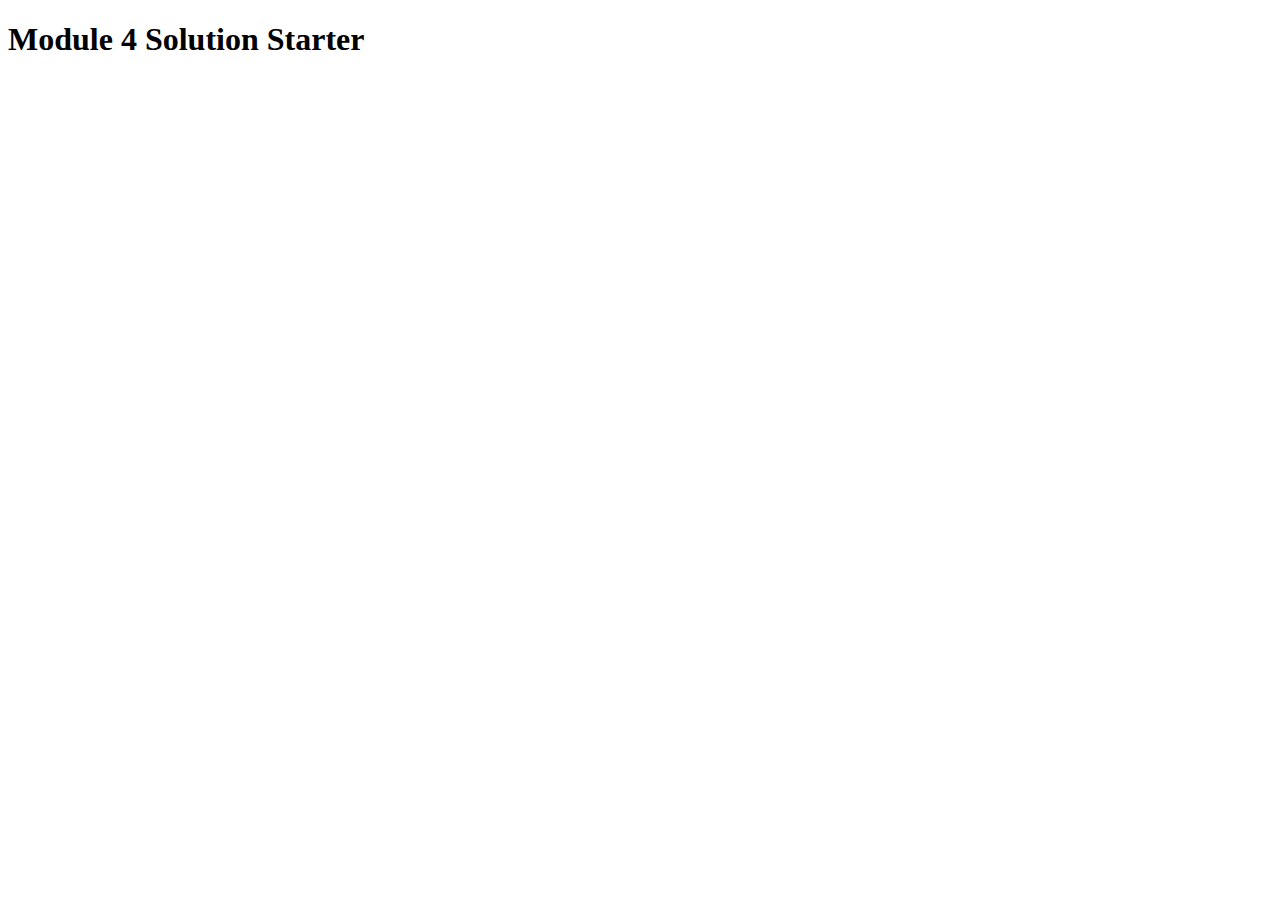
<file: Webdev example 1/index.html>
﻿<!DOCTYPE html >
<html>
<head>
    <meta charset="utf-8">
    <title>Module 4 Solution Starter</title>
    <script>
        var names = []; // DO NOT REMOVE
    </script>
    <script src="SpeakHello.js"></script>
    <script src="SpeakGoodBye.js"></script>
    <script src="script.js"></script>
</head>
<body>
    <h1>Module 4 Solution Starter</h1>
</body>
</html>
</file>
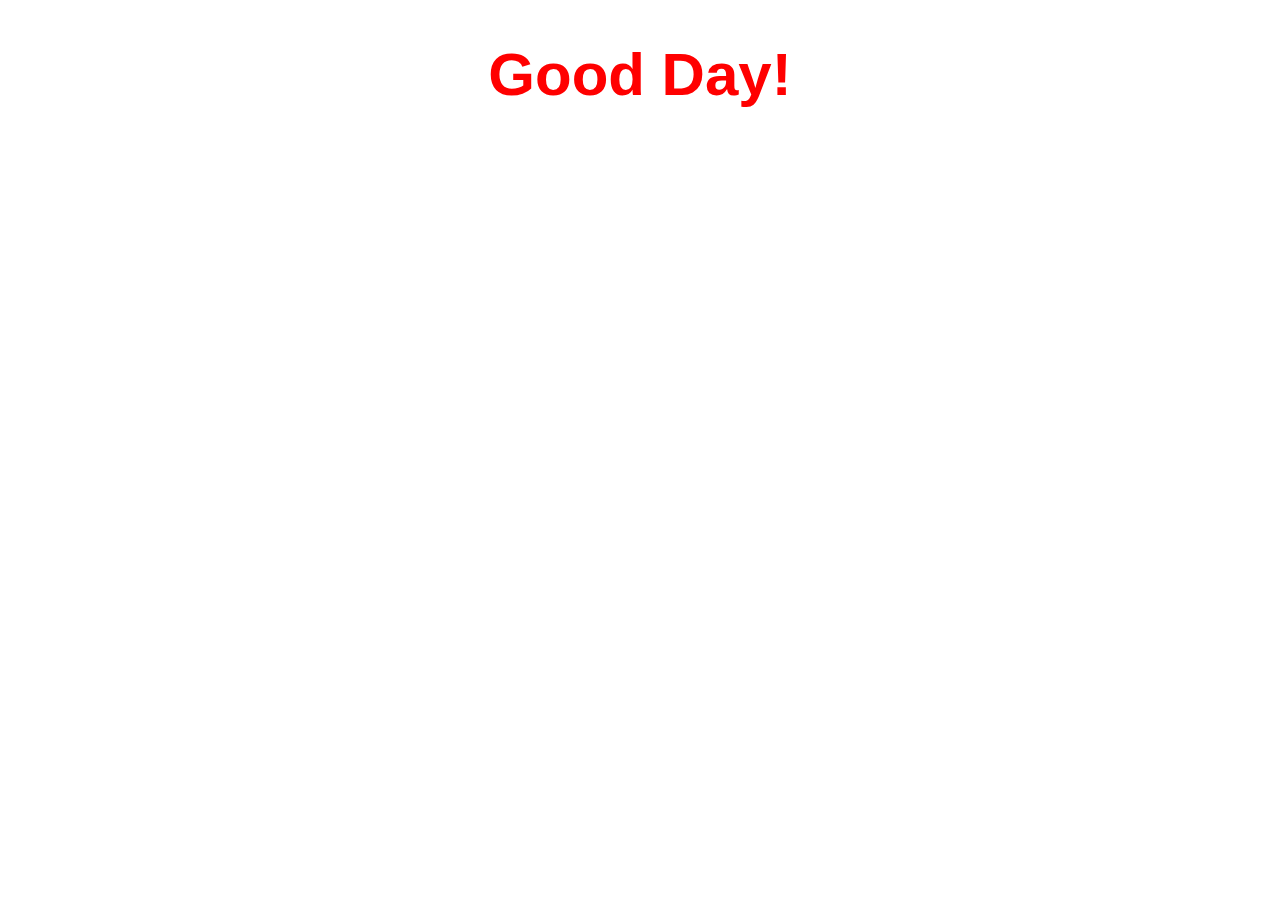
<file: Webdev example 1/Dynamic welcoming page.html>
﻿<!DOCTYPE html>
<html>
<head>
    <meta charset="utf-8" />
    <meta name="viewport" content="width=device-width, initial-scale=1" />
    <title></title>
</head>
<body>

</body>

<script type="text/javascript">
    let getbody = document.body;
    let newElement = document.createElement("h1");
    let date = new Date();
    let currentHour = date.getHours();
    console.log(currentHour);

    let createTextMessage;

    if (currentHour >= 4 && currentHour < 10) {
        createTextMessage = "Good Morning!";
    } else if (currentHour >= 10 && currentHour < 12) {
        createTextMessage = "Good Day!";
    } else if (currentHour >= 12 && currentHour < 18) {
        createTextMessage = "Good Afternoon!";
    } else if (currentHour >= 18 && currentHour < 22) {
        createTextMessage = "Good Evening!";
    } else if (currentHour >= 22 && currentHour < 24) {
        createTextMessage = "Good Day!";
    }
    else {
        createTextMessage = "Are you MAD!!!";
    }
    let createEleText = document.createTextNode(createTextMessage);
    newElement.appendChild(createEleText);
    getbody.appendChild(newElement);

    newElement.setAttribute("class", "Welcome");
    newElement.style.cssText = "text-align:center; font-size:60px; font-family:arial; color:red";
</script>
</html>
</file>
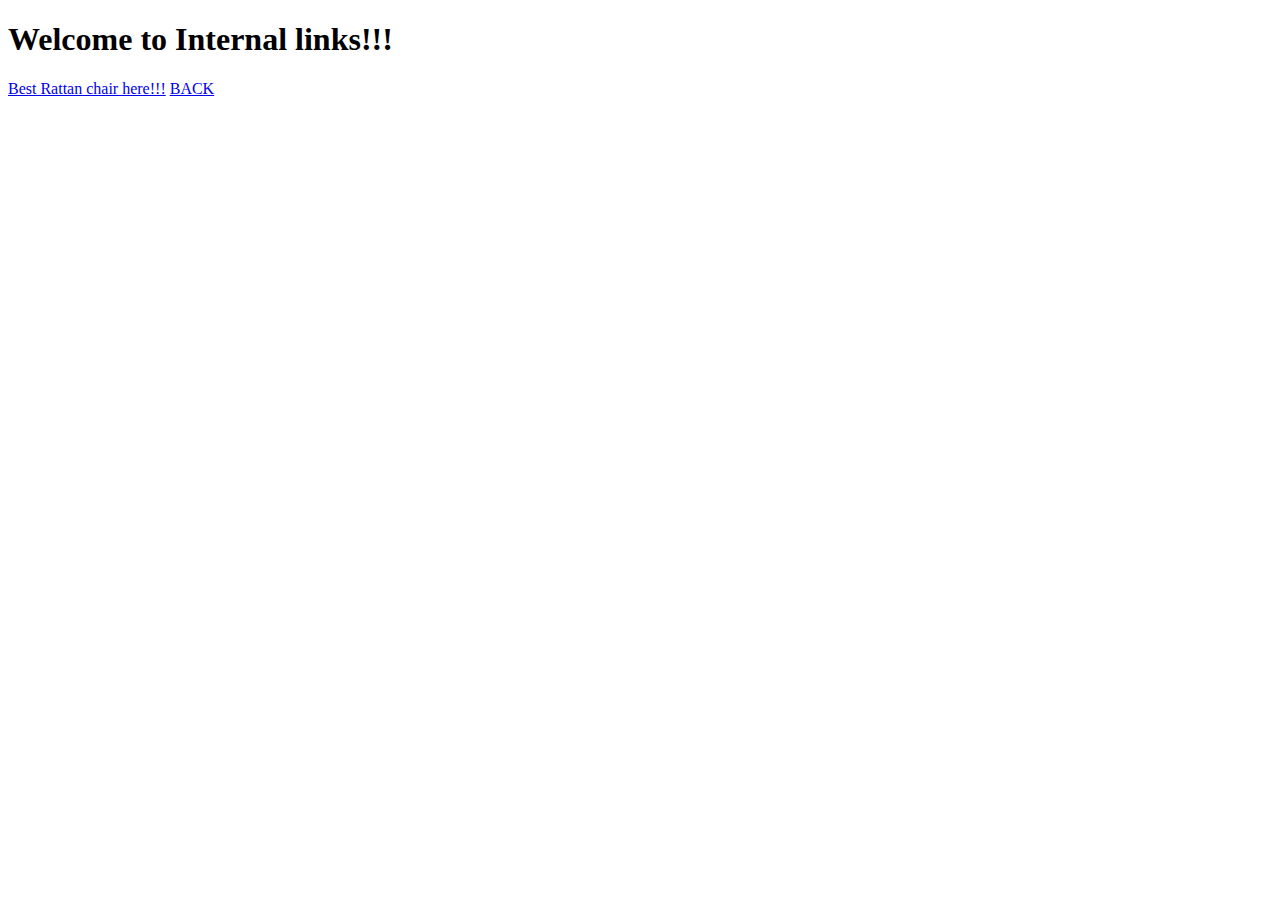
<file: Webdev example 1/HtmlPage2.html>
﻿<!DOCTYPE html>
<html>
<head>
    <meta charset="utf-8" />
    <script type="text/javascript">
        var message = "in global";
        console.log("global: message = " + message);

        var a = function () {
            var message = "inside a";
            console.log("a: message = " + message);
            function b() {
                console.log("b: message = " + message);
            }
            b();
        }
        a();

    </script>
    <title></title>
</head>
<body>
    <h1>Welcome to Internal links!!!</h1>
    <a href="https://www.urbanoutfitters.com/shop/melody-rattan-chair?color=011&type=REGULAR&size=ONE%20SIZE&quantity=1" title="Rattan chair"> Best Rattan chair here!!!</a>
    <a href=" HtmlPage1.html" title="Internal link Example">BACK</a>
</body>
</html>
</file>
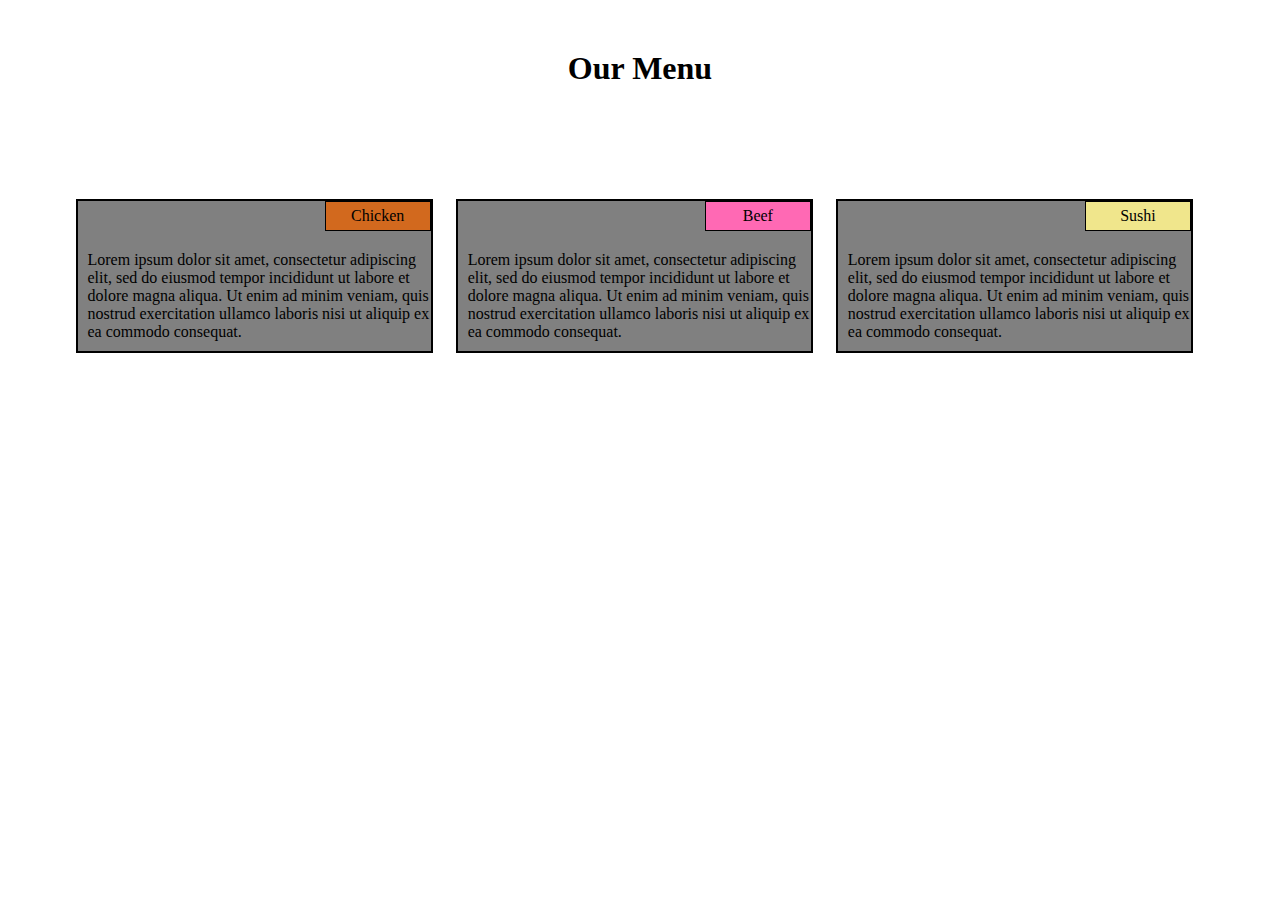
<file: Webdev example 1/HtmlPage3.html>
﻿<!DOCTYPE html>
<html>
<head>
    <meta charset="utf-8" />
    <title>Assignment Solution for Module 2</title>
  <link rel="stylesheet" href="StyleSheet1.css"/>    
        
</head>
<body>
    <h1>Our Menu</h1>

    <div>
    <div id="container1"class="main">
        <p class="one"> Chicken </p>
        <section>Lorem ipsum dolor sit amet, consectetur adipiscing elit, sed do eiusmod tempor incididunt ut labore et dolore magna aliqua. Ut enim ad minim veniam, quis nostrud exercitation ullamco laboris nisi ut aliquip ex ea commodo consequat. </section> 
     </div>
    <div id="container2"class="main">
        <p class="two"> Beef </p>
        <section>Lorem ipsum dolor sit amet, consectetur adipiscing elit, sed do eiusmod tempor incididunt ut labore et dolore magna aliqua. Ut enim ad minim veniam, quis nostrud exercitation ullamco laboris nisi ut aliquip ex ea commodo consequat. </section></div>
    <div id="container3"class="main">
        <p class="three">Sushi </p>
        <section>Lorem ipsum dolor sit amet, consectetur adipiscing elit, sed do eiusmod tempor incididunt ut labore et dolore magna aliqua. Ut enim ad minim veniam, quis nostrud exercitation ullamco laboris nisi ut aliquip ex ea commodo consequat. </section>
        </div>
    </div>

</body>
<script src="JavaScript1.js"> </script>
</html>
</file>
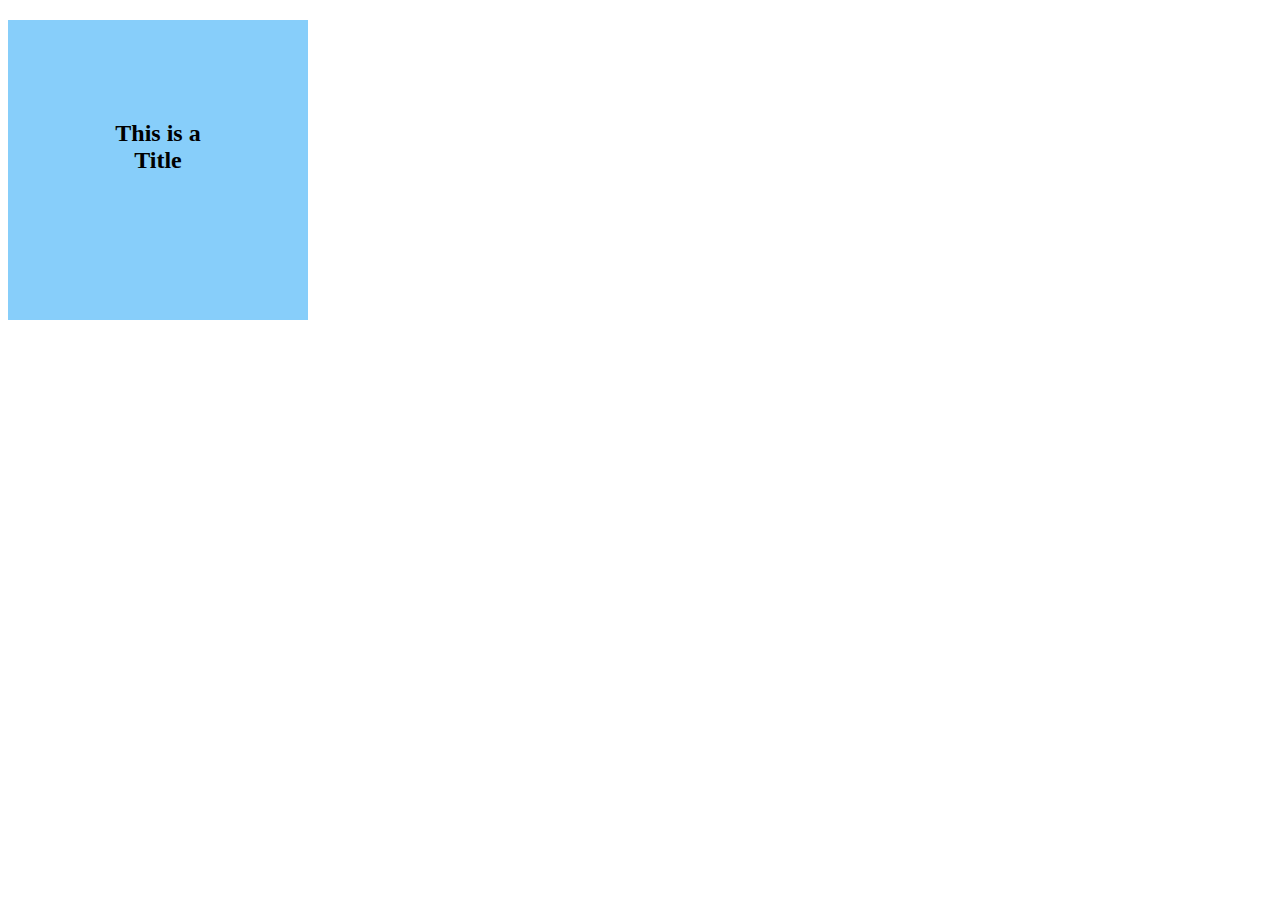
<file: Webdev example 1/HtmlPage4.html>
﻿<!DOCTYPE html>
<html>
<head>
    <meta charset="utf-8" />
    <title></title>
    <style>

      .box {
          background-color:lightskyblue;
          width:300px;
          height:300px;
        }

      h2{
          padding:100px;
           text-align:center;
          color:black;
      }
      
    </style>

   
</head>
<body>
    <div class="box">

        <h2>This is a Title</h2>
    </div>
</body>
</html>
</file>
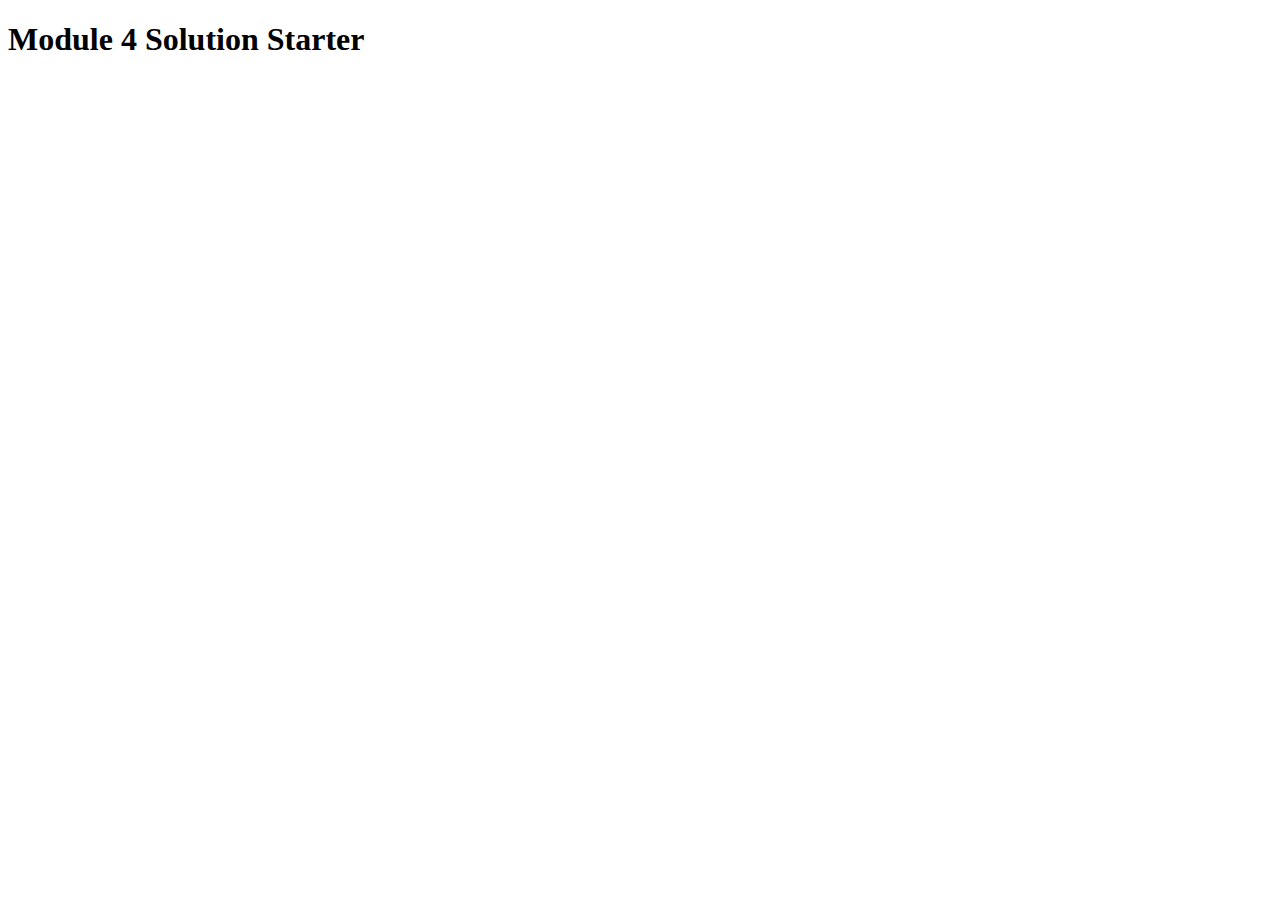
<file: Webdev example 1/Index-coursera mod4.html>
﻿<!DOCTYPE html>
<html>
<head>
    <meta charset="utf-8">
    <title>Module 4 Solution Starter</title>
    <script src="JavaScript mod4-speakhello.js"></script>
    <script src="JavaScript mod4 speakgoodbye.js"></script>
    <script src="script4mod.js"></script>
</head>
<body>
    <h1>Module 4 Solution Starter</h1>
</body>
</html>
</file>
<file: Webdev example 1/StyleSheet1.css>
﻿* {
    box-sizing: border-box;
    font-family: 'Times New Roman', Times, serif;
}

body {
    width: 90%;
    margin: 0 auto;
}

h1 {
    text-align: center;
    margin-top: 50px;
    margin-bottom: 100px;
}

div .main {
    background-color: gray;
    float: left;
    border: 1px solid black;
    width: 31%;
    border-width: 2px;
    margin: 1%;
    height: 25%;
}

p {
    position: relative;
    background-color: aliceblue;
    width: 30%;
    float: right;
    text-align: center;
    margin: 5px;
    padding: 5px;
    border: 1px solid black;
    top: -5px;
    right: -5px;
}

    p.one {
        background-color: chocolate;
    }

    p.two {
        background-color: hotpink;
    }

    p.three {
        background-color: khaki;
    }

section {
    position: relative;
    width: 100%;
    height: 100%;
    float: left;
    margin: 5px;
    padding: 5px;
}

@media (min-width:768px) and (max-width:991px) {
    #container1, #container2 {
        width: 40%;
    }

    #container3 {
        width: 82%;
    }
}

@media(min-width:200px) and (max-width:767px) {
    #container1, #container2, #container3 {
        width: 100%;
    }
}
</file>
